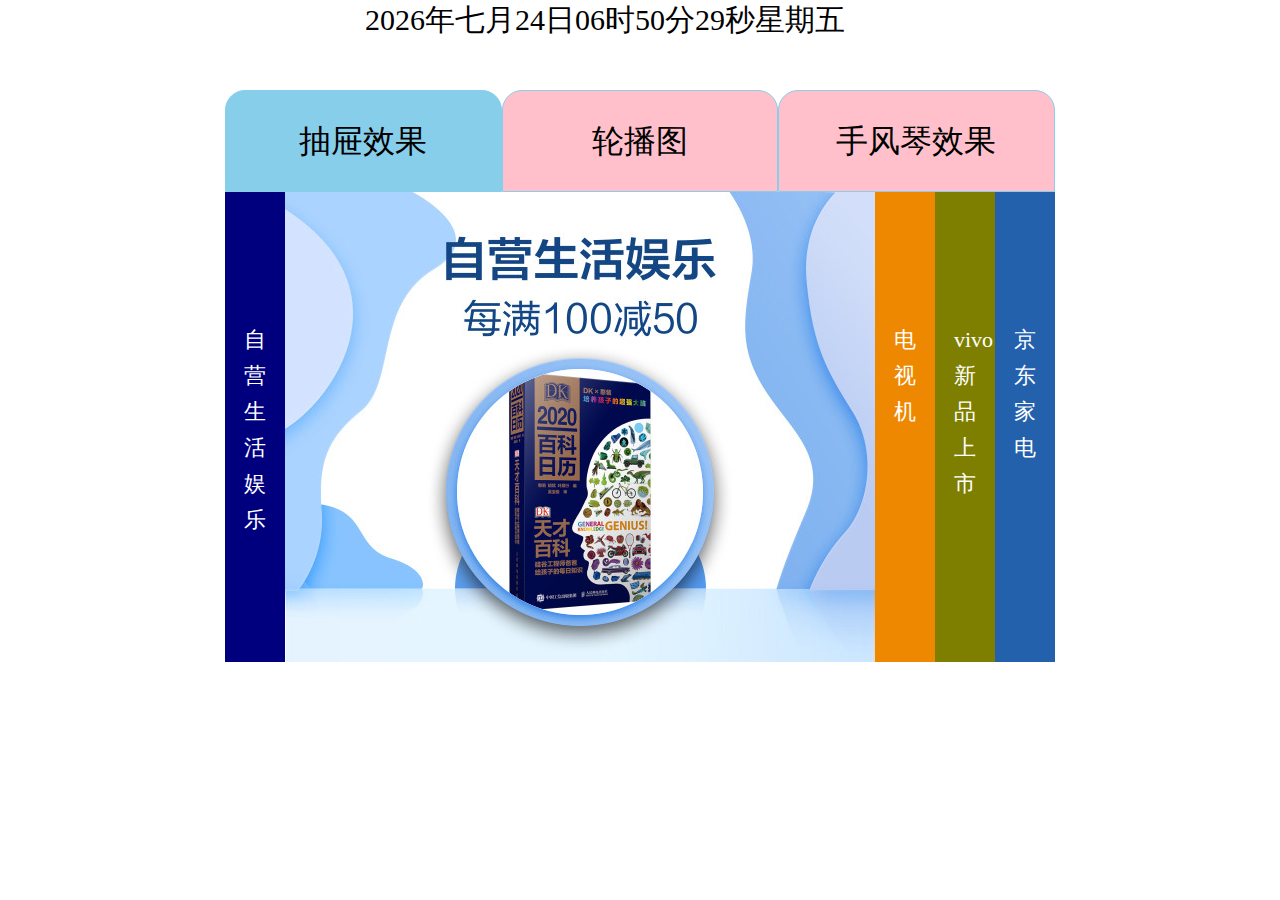
<file: js/index.html>
<!DOCTYPE html>
<html lang="en">
<head>
    <meta charset="UTF-8">
    <meta name="viewport" content="width=device-width, initial-scale=1.0">
    <meta http-equiv="X-UA-Compatible" content="ie=edge">
    <title>Document</title>
    <style>
        *{
            padding: 0;
            margin: 0;
        }
        ul{
            list-style: none;
        }
        #shijian{
            width: 550px;
            height: 40px;
            font-size: 30px;
            margin: 0 auto;
        }
        #main{
          width: 830px;
          height: 570px;
          margin: 50px auto;
          border-radius: 20px 20px 0 0;
        }
        #main .tabs li{
          width: 274.5px;
          height: 100px;
          background: pink;
          float: left;
          cursor: pointer;
          border: 1px solid;
          border-collapse: collapse;
          font-size: 32px;
          text-align: center;
          line-height: 100px;
          border: 1px solid skyblue;
          border-radius: 20px 20px 0 0;
        }
        #main .tabs .act{
          background: skyblue;
          border-bottom:1px solid skyblue ;
        }
        #main #content>div{
          display: none;
        }
        #main #content .show{
          display: block;
        }
         .ctboxs{
          width: 830px;
          height: 470px;
          position: relative;
          overflow: hidden;
        }
         .ctboxs .ctbox{
          width: 650px;
          height: 470px;
          display: flex;
          position: absolute;
          top: 0;
          transition: 2s;
        }
         .ctboxs .ct1{
         left: 0;
        }
         .ctboxs .ct2{
         left: 650px;
        }
         .ctboxs .ct3{
         left: 710px;
        }
         .ctboxs .ct4{
         left: 770px;
        }
         .ctboxs .ctbox .title{
          color: #fff;
          font-size: 22px;
          padding: 130px 19px 0;
          line-height: 36px;
          cursor: pointer;
        }
         .ctboxs .ct1 .title{
          background: rgb(0,0 , 127);
        }
         .ctboxs .ct2 .title{
          background: rgb(238,136 , 0);
        }
         .ctboxs .ct3 .title{
          background: rgb(126,127 , 0);
        }
         .ctboxs .ct4 .title{
          background: rgb(35,97 , 173);
        }
         #lbt ul{
            list-style: none;
            margin: 0;
            padding: 0;
        }
         #lbt.box{
            width: 830px;
            height: 470px;
            position: relative;
            overflow: hidden;
        }
         #lbt .imgs{
            position: absolute;
        }
         #lbt .imgs li{
            position: absolute;
            top: 0;
            left: 0;
            opacity: 0;
            z-index: -1;
            transition: 1s linear;
        }
         #lbt .imgs .show{
            opacity: 1;
            z-index: 0;
        }
         #lbt .imgs img{
            display: block;
        }
         #lbt .arrows span{
            position: absolute;
            top: 215px;
            font-family: serif;
            font-size: 36px;
            color: #fff;
            background: #000;
            text-align: center;
            width: 30px;
            height: 40px;
            line-height: 40px;
            cursor: pointer;
            opacity: .5;
            z-index: 999;
        }
         #lbt .box:hover .arrows span{
            opacity: .5;
        }
         #lbt .box .arrows span:hover{
            opacity: 1;
        }
         #lbt .arrows .left{
            left: 0;
        }
         #lbt .arrows .right{
            right: 0;
        }
         #lbt .dots{
            position: absolute;
            bottom: 20px;
            display: flex;
            width: 100%;
            justify-content: center;
        }
         #lbt .dots li{
            width: 30px;
            height: 30px;
            line-height: 30px;
            font-size: 24px;
            text-align: center;
            background: orange;
            border-radius: 50%;
            border: 3px solid #fff;
            margin: 0 2px;
            cursor: pointer;
        }
         #lbt .dots .act{
            background: red;
            color: #fff;
        }
         #sfq ul{
           list-style: none; 
           margin: 0;
           padding: 0;
        }
         #sfq{
           width: 830px;
           height: 470px;
        }
         #sfq .sfqbox{
           position: relative;
        }    
          #sfq .sfqbox ul li{
           width: 207.5px;
           height: 470px;
           float: left;
           transition: 1s;
        }
         #sfq img{
            height: 470px;
            /* width: 300px; */
            display: block;
        }
         #sfq .sfq1{
            background: url(images/1.jpg) no-repeat 50% 50%;
            height: 470px;
            opacity: .5;
            font-size: 32px;
            text-align: center;
            line-height: 470px;
        }
         #sfq .sfq2{
            background: url(images/2.jpg) no-repeat 50% 50%;
            height: 470px;
            opacity: .5;
            font-size: 32px;
            text-align: center;
            line-height: 470px;
        }

         #sfq .sfq3{
            background: url(images/3.jpg) no-repeat 50% 50%;
            height: 470px;
            opacity: .5;
            font-size: 32px;
            text-align: center;
            line-height: 470px;
        }

        #sfq .sfq4{
           background: url(images/4.jpg) no-repeat 100% 100%;
           height: 470px;
           opacity: .5;
           font-size: 32px;
           text-align: center;
           line-height: 470px;
        }
    </style>
</head>
<body>
    <div id="shijian">
            <script>
                function shijian(id){
                    var time=document.getElementById(id);
                    var c=n=>n<10?'0'+n:n;
                    var w=['日','一','二','三','四','五','六'];
                    var y=['一','二','三','四','五','六','七','八','九','十','十一','十二'];
                    
                    function showtime()
                    {
                    var date=new Date();
                    time.innerHTML=date.getFullYear()+'年'+y[date.getMonth()]+'月'+date.getDate()+'日'+c(date.getHours())+'时'+c(date.getMinutes())+'分'+c(date.getSeconds())+'秒'+'星期'+w[date.getDay()];
                    }
                    showtime();//手动执行一次，补上0-1秒时的空白
                    setInterval(showtime,1000);//从第1秒开始，每隔1秒自动执行一次
                    }
                   shijian('shijian');
                </script>
    </div>
    <div id="main">
        <div class="tabs">
            <ul>
                <li class="act">抽屉效果</li>
                <li>轮播图</li>
                <li>手风琴效果</li>
            </ul>
        </div>
        <div id="content">
            <div class="show">
                    <div id="ct1" class="ctboxs">
                            <div class="ctbox ct1">
                                <div class="title">自营生活娱乐</div>
                                <div class="content">
                                    <img src="images/1.jpg" alt="1" width="590px" height="470px">
                                </div>
                            </div>
                            <div class="ctbox ct2">
                                <div class="title">电视机</div>
                                <div class="content">
                                    <img src="images/2.jpg" alt="2" width="590px" height="470px">
                                </div>
                            </div>
                            <div class="ctbox ct3">
                                <div class="title">vivo新品上市</div>
                                <div class="content">
                                    <img src="images/3.jpg" alt="3" width="590px" height="470px">
                                </div>
                            </div>
                            <div class="ctbox ct4">
                                <div class="title">京东家电</div>
                                <div class="content">
                                    <img src="images/4.jpg" alt="4" width="590px" height="470px">
                                </div>
                            </div>
                    </div>
            </div>

            <script>
            var ctboxs=document.getElementById('ct1');
            var ctbox=ctboxs.getElementsByClassName('ctbox');
            var title=ctboxs.getElementsByClassName('title');
            var contentWidth=590;
            var titleWidth=60;
            for(var i=0;i<title.length;i++){
               
                title[i].index=i;
                title[i].onclick=function(){
                    n=this.index;
                    for(var i=0;i<ctbox.length;i++){
                        if(i<= n){
                            ctbox[i].style.left=i*titleWidth+'px';
                        }else{
                            ctbox[i].style.left=i*titleWidth+contentWidth+'px';
                        }
                        
                    }
                }
            }


            //点击序号记为n则
            // ctbox序号小于等于n的时候
            // ctbox的left值计算公式为序号*titleWidth
            // ctbox序号大于n的时候
            // ctbox的left值计算公式为序号*titleWidth+contentWidth
            </script>
            <div>
                <div id="lbt" class="box">
                    <ul class="imgs" style="left:0">
                        <li class="show"><a href="#"><img src="images/1.jpg" alt="1" width="830px" height="470px"></a></li>
                        <li><a href="#"><img src="images/2.jpg" alt="2" width="830px" height="470px"></a></li>
                        <li><a href="#"><img src="images/3.jpg" alt="3" width="830px" height="470px"></a></li>
                        <li><a href="#"><img src="images/4.jpg" alt="4" width="830px" height="470px"></a></li>
                        <li><a href="#"><img src="images/5.jpg" alt="5" width="830px" height="470px"></a></li>
                    </ul>
                    <div class="arrows">
                        <span class="left">&lt;</span>
                        <span class="right">&gt;</span>
                    </div>
                    <ul class="dots">
                        <li class="act">1</li>
                        <li>2</li>
                        <li>3</li>
                        <li>4</li>
                        <li>5</li>
                    </ul>
                </div>
              <script>
                   function lbt2(id){
                  //编写思路，指定index值，根据index值显示对应的图片和按钮
                    //轮播图的主要工作就是调整图片列表的定位或是显隐
                    var box=document.getElementById(id);//轮播图展示区域
                    var imgsBox=box.getElementsByClassName('imgs')[0];
                    var imgs=imgsBox.getElementsByTagName('li');
                    var arrowL=box.getElementsByClassName('left')[0];
                    var arrowR=box.getElementsByClassName('right')[0];
                    var dots=box.getElementsByClassName('dots')[0];
                    var btns=dots.getElementsByTagName('li');
                    // var imgWidth=590;//一图宽度
                    var index=0;//当前显示的图片的序号。0号开始
                    var n=btns.length;//图片数量化
                    var t=null;
                    function showImg(index){
                        for(var i=0;i<n;i++){
                            imgs[i].removeAttribute('class');
                        }
                        imgs[index].className='show';
                    }
                    // // imgs.style.left=-1*4*imgWidth+'px';
                    // //当前显示的图片序号，0号开始，范围是[0，n-1]
                    // //显示指定index对应的图片
                    // function showImg(index){
                    //     imgs.style.left=-1*index*imgWidth+'px';
                    // }
                    // //指定index的按钮显示特殊样式
                    function showBtn(index){
                        for(var i=0;i<btns.length;i++){
                          btns[i]. removeAttribute('class'); 
                        }
                        btns[index].className='act';
                    }
                    arrowR.onclick=function(){
                        // if(index<n-1){
                        //     index++;
                        // }else{
                        //     index=0;
                        // }
                     index=(index<n-1)?index+1:0;//序号边界判断
                     showImg(index);
                     showBtn(index);
                    }
                    arrowL.onclick=function(){
                     index=index>0?index-1:n-1;
                     showImg(index);
                     showBtn(index);
                    }
                    //设置所有按钮的点击事件
                    for(var i=0;i<n;i++){
                    btns[i].index=i;
                    btns[i].onclick=function(){
                    index=this.index;
                    showBtn(index);
                    showImg(index);
                     }
                  }
                   box.onmouseover=function(){
                   clearInterval(t);
                   }
                   box.onmouseout=function(){
                    t=setInterval(arrowR.onclick,1000);
                    }
                    box.onmouseout();
                      }
                   lbt2('lbt');
               </script> 
            </div>
            <div>
                    <div id="sfq">
                            <div class="sfqbox">
                                <ul>
                                    <li class="sfq1"><p>自营生活娱乐</p></li>
                                    <li class="sfq2"><p>电视机</p></li>
                                    <li class="sfq3"><p>vivo s5</p></li>
                                    <li class="sfq4"><p>京东家电</p></li>
                                </ul>
                            </div>
                    </div>
                    <script>
                    function sfq(id){
                        var sfq=document.getElementById(id);
                        var sfqbox=sfq.getElementsByClassName('sfqbox')[0];
                        var ul=sfqbox.getElementsByTagName('ul')[0];
                        var lis=ul.getElementsByTagName('li');
                        var p=ul.getElementsByTagName('p');
                        for(var i=0;i<lis.length;i++){
                            lis[i].index=i;
                            lis[i].onmouseover=function(){
                                n=this.index;
                                for(var i=0;i<lis.length;i++){
                                    lis[i].style.width=80+'px';
                                }
                                lis[n].style.width=590+'px';
                                lis[n].style.opacity=1;
                                p[n].style.display='none';
                            }
                            lis[i].onmouseout=function(){
                                for(var i=0;i<lis.length;i++){
                                    n=this.index;
                                    lis[i].style.width=207.5+'px';
                                }
                                lis[n].style.opacity=.5;
                                p[n].style.display='block';
                            }
                         }
                       }
                      sfq('sfq');
                    </script>
            </div>
        </div>
    </div>
        <script src="js/jquery.min.js"></script>
        <script>
        $('#main').find('li').click(function(){
            $(this).addClass('act').siblings().removeClass('act');
            $('#content').children('div').eq($(this).index()).addClass('show').siblings().removeClass('show');
        });
        </script>
</body>
</html>
</file>
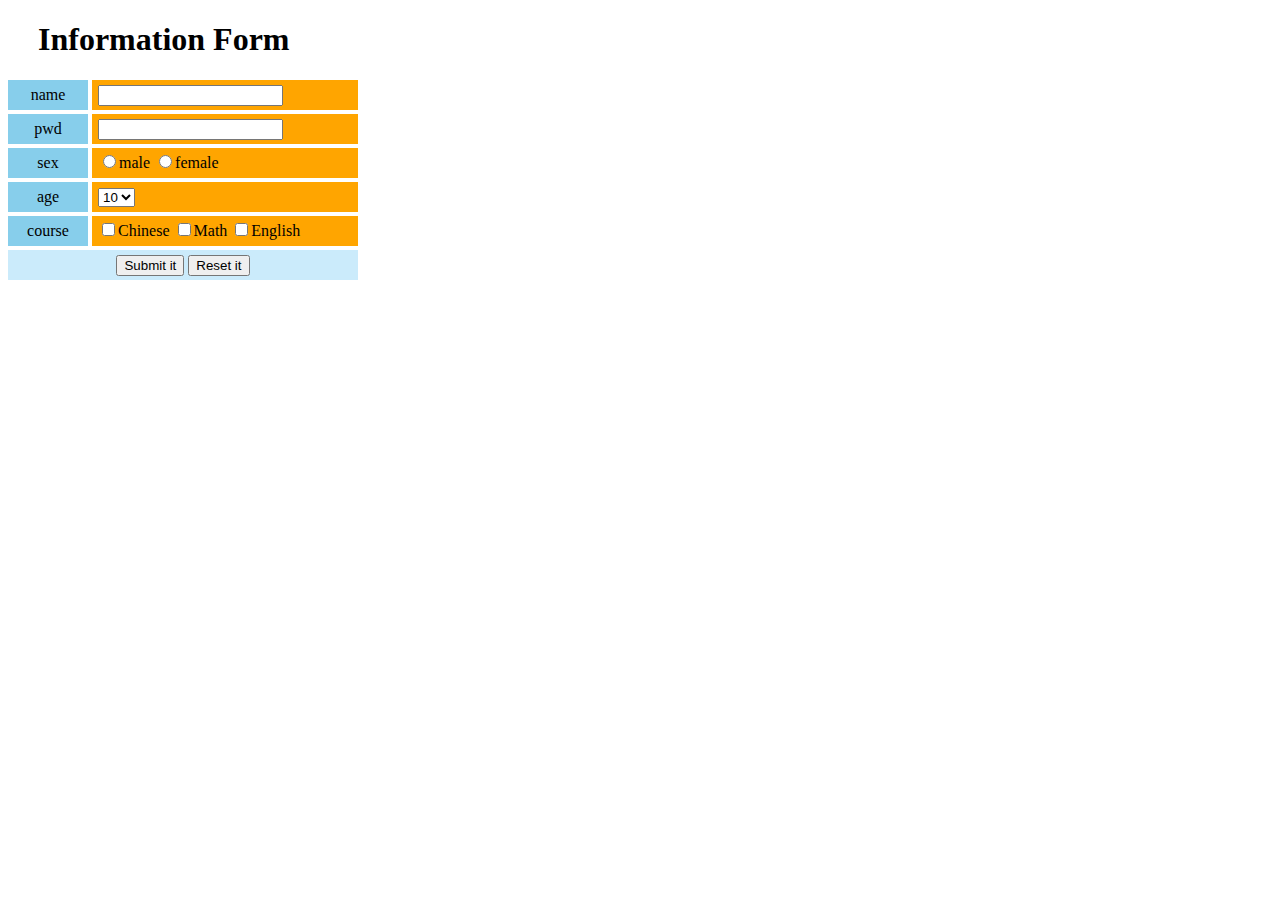
<file: form1.html>
<!DOCTYPE html>
<html lang="en">
<head>
	<meta charset="UTF-8">
	<title>form</title>
	<style>
		h1{
			margin-left: 30px;
		}
		span{
			height: 30px;
			width: 80px;
			background: skyblue;
			display: inline-block;
			text-align: center;
			line-height: 30px;
			margin-bottom: 4px;
		}
		.name2{
			background: orange;
			height: 30px;
			width: 260px;
			text-align: left;
			padding-left: 6px;
		}
		.submit{
			background: #cbebfb;
			height: 30px;
			width: 350px;
		}
	</style>
</head>
<body>
	<div>
	<h1>Information Form</h1>
	<form name="name" >
		<span>name</span>
		<span class="name2"><input type="text" name="name" ></span>
	</form>
	<form name="pwd">
		<span>pwd</span>
		<span class="name2"><input type="password" name="pwd"></span>
	</form>	
	<form name="sex">
		<span>sex</span>
		<span class="name2"><input type="radio" name="sex" value="male">male
		<input type="radio" name="sex" value="female">female</span>
	</form>
	<span>age</span>	
	<span class="name2">
	<select name="age">
		<option>10</option>
		<option>15</option>
		<option>20</option>
		<option>25</option>
		<option>30</option>

	</select>
	</span>
	<form name="course">
		<span>course</span>
		<span class="name2">
		<input type="checkbox" name="course" value="Chinese">Chinese	
		<input type="checkbox" name="course" value="Math">Math
		<input type="checkbox" name="course" value="English">English
	</span>
	</form>
	<span class="submit">
	<input type="submit" name="tijiao" value="Submit it">
	<input type="reset" name="reset" value="Reset it"></span></div>
</body>
</html>
</file>
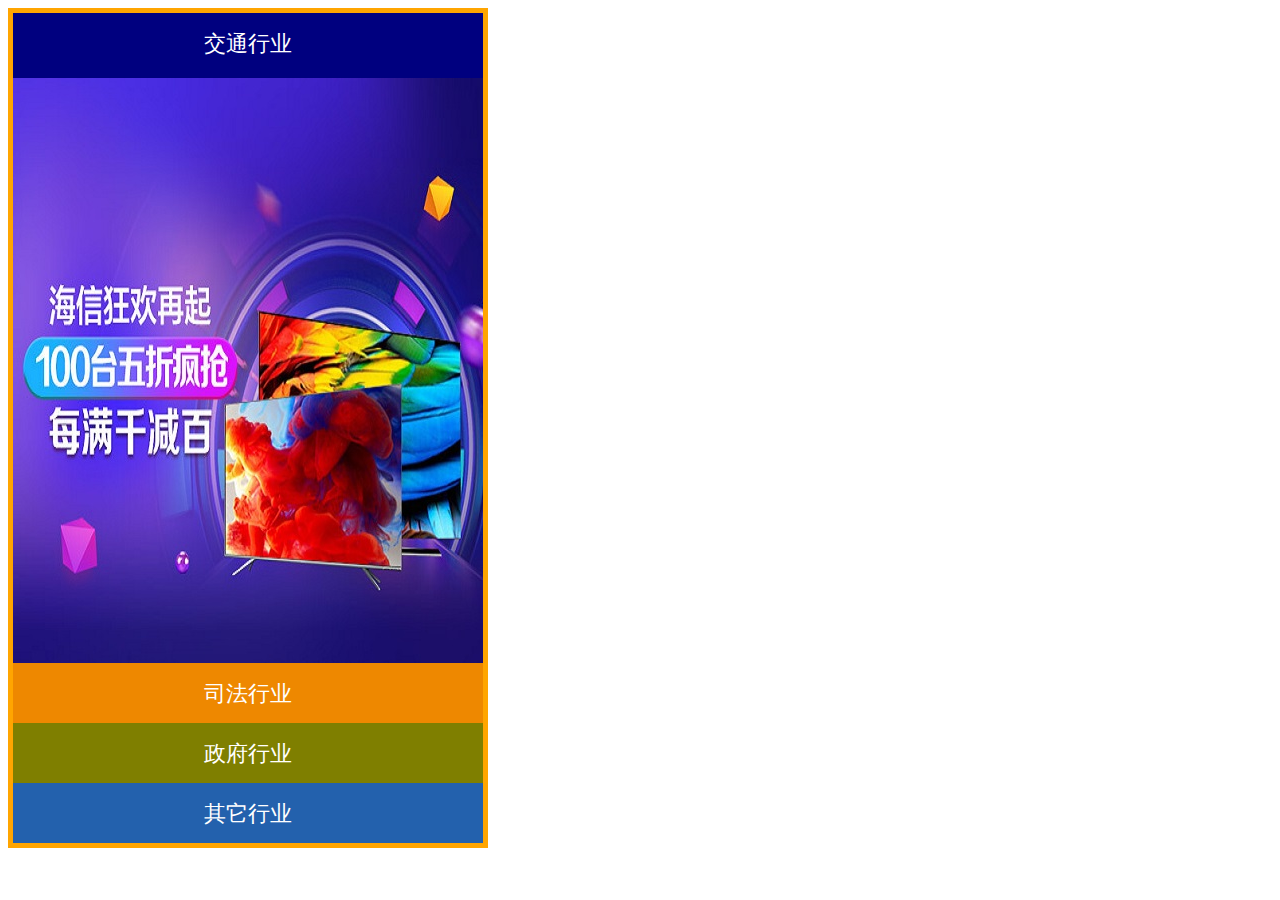
<file: tlxuanxiangka/shuban.html>
<!DOCTYPE html>
<html lang="en">
<head>
	<meta charset="UTF-8">
	<title>行业系统</title>
</head>
 <style>
 /* 590 470 */
.tlboxs{
	width: 470px;
	height: 830px;
	position: relative;
	overflow: hidden;
	border:5px solid orange;
}
.tlboxs .tlbox{
	width: 470px;
	height: 650px;
	position: absolute;
	top:0;
	transition: 2s linear;
}
.tlboxs .tlbox .title{
	font-size: 22px;
	color:white;
	text-align:center;
	height:65px;
	line-height: 62px;
}
.tlboxs .tl1 .title{
	background:#00007F;
}
.tlboxs .tl2 .title{
	background:#EE8800;
}
.tlboxs .tl3 .title{
	background:#7F7F00;
}
.tlboxs .tl4 .title{
	background:#2361AD;
}
.tlboxs .tl1{top:0;}
.tlboxs .tl2{top:650px;}
.tlboxs .tl3{top:710px;}
.tlboxs .tl4{top:770px;}
</style>
<body>
	<div id="tl1" class="tlboxs">
		 <div class="tlbox tl1">
		 	<div class="title">交通行业</div>
		 	<div class="content">
		 		<img src="images/01.jpg" alt="1"></div>
		 </div>
		 <div class="tlbox tl2">
		 	<div class="title">司法行业</div>
		 	<div class="content">
		 		<img src="images/02.jpg" alt="2"></div>
		 </div>
		 <div class="tlbox tl3">
		 	<div class="title">政府行业</div>
		 	<div class="content">
		 		<img src="images/03.jpg" alt="3"></div>
		 </div>
		 <div class="tlbox tl4">
		 	<div class="title">其它行业</div>
		 	<div class="content">
		 		<img src="images/04.jpg" alt="4"></div>
		 </div>
		</div>

		<script>
			var tlboxs=document.getElementById('tl1');
			var tlbox=tlboxs.getElementsByClassName('tlbox');
			var title=tlboxs.getElementsByClassName('title');
			var contentwidth=590;
			var titleWidth=60;
			var n=0;
			for(var i=0;i<title.length;i++){
				title[i].index=i;
				title[i].onclick=function(){
					n=this.index;
					for(var i=0;i<tlbox.length;i++){
						if(i<=n){
						tlbox[i].style.top=i*titleWidth+'px';
					}else{
						tlbox[i].style.top=i*titleWidth+contentwidth+'px';
					}
			  }
			}
		}
		</script>
</body>
</html>
</file>
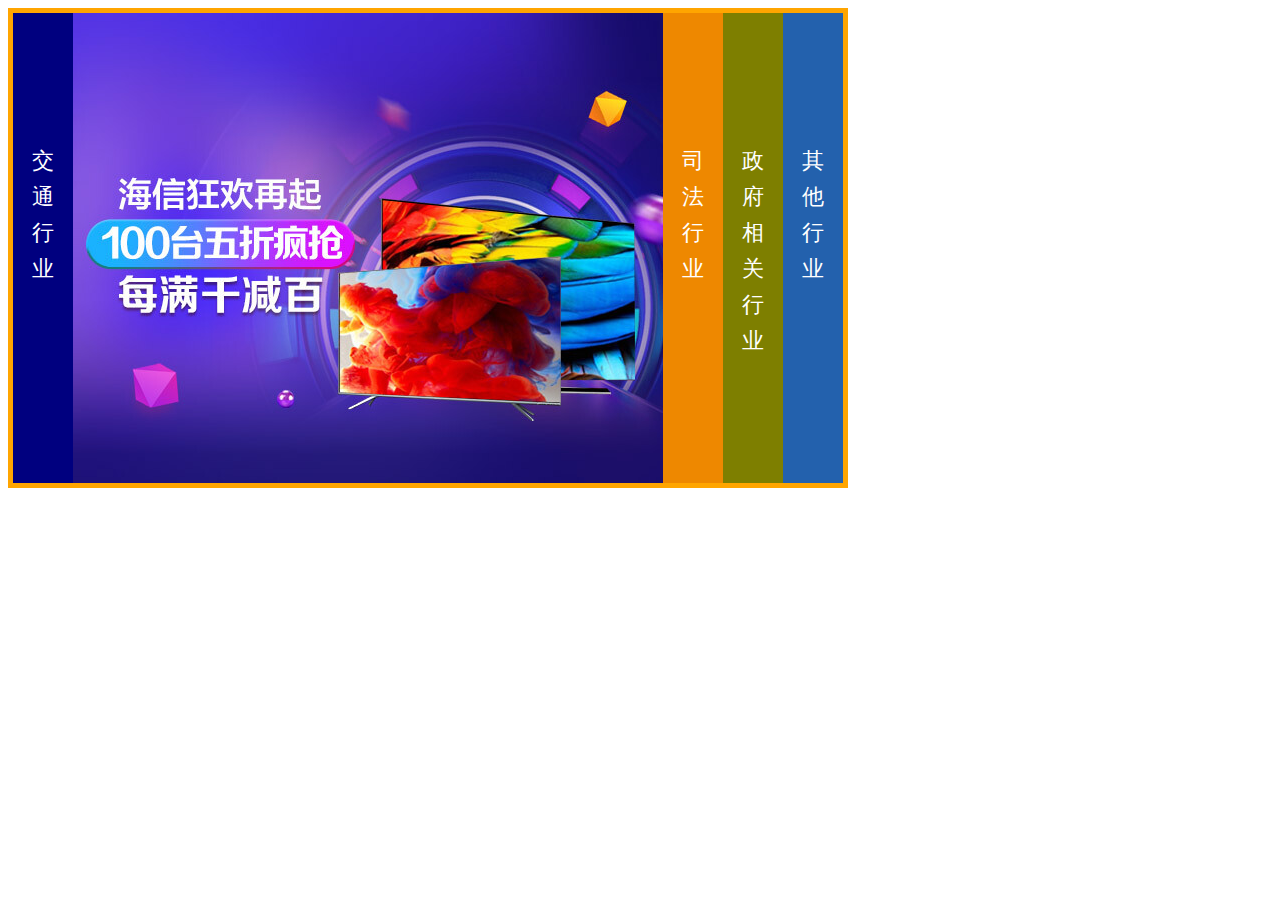
<file: tlxuanxiangka/xuanxiangk.html>
<!DOCTYPE html>
<html lang="en">
<head>
	<meta charset="UTF-8">
	<title>推拉效果</title>
	<link rel="stylesheet" href="css.css">
</head>
<body>
	<div id="tl1" class="tlboxs">
		<div class="tlbox tl1">
			<div class="title">交通行业</div>
			<div class="content"><img src="images/001.jpg" alt="1"></div>
		</div>
		<div class="tlbox tl2">
			<div class="title">司法行业</div>
			<div class="content"><img src="images/002.jpg" alt="2"></div>
		</div>
		<div class="tlbox tl3">
			<div class="title">政府相关行业</div>
			<div class="content"><img src="images/003.jpg" alt="3"></div>
		</div>
		<div class="tlbox tl4">
			<div class="title">其他行业</div>
			<div class="content"><img src="images/004.jpg" alt="4"></div>
		</div>
	</div>
	<script src="js.js"></script>
</body>
</html>
</file>
<file: tlxuanxiangka/css.css>
/*标题区域60*470 图片590*470 */
.tlboxs{
	width:830px ;
	height: 470px;
	position: relative;
	overflow: hidden;
	border: 5px solid orange;
}
.tlboxs .tlbox {
	width: 650px;
	height: 470px;
	display: flex;
	position: absolute;
	top: 0;
}
.tlboxs .tl1{
	left: 0;
}
.tlboxs .tl2{
	left: 650px;
}
.tlboxs .tl3{
	left: 710px;
}
.tlboxs .tl4{
	left: 770px;
}
.tlboxs .tlbox .title{
	color: white;
	font-size: 22px;
	line-height: 36px;
	padding: 130px 19px 0;
}
.tlboxs .tl1 .title{
	background: rgb(0, 0, 127);
}
.tlboxs .tl2 .title{
background: rgb(238, 136, 0);
}
.tlboxs .tl3 .title{
background: rgb(126, 127, 0);
}
.tlboxs .tl4 .title{
background: rgb(35, 97,173);
}
</file>
